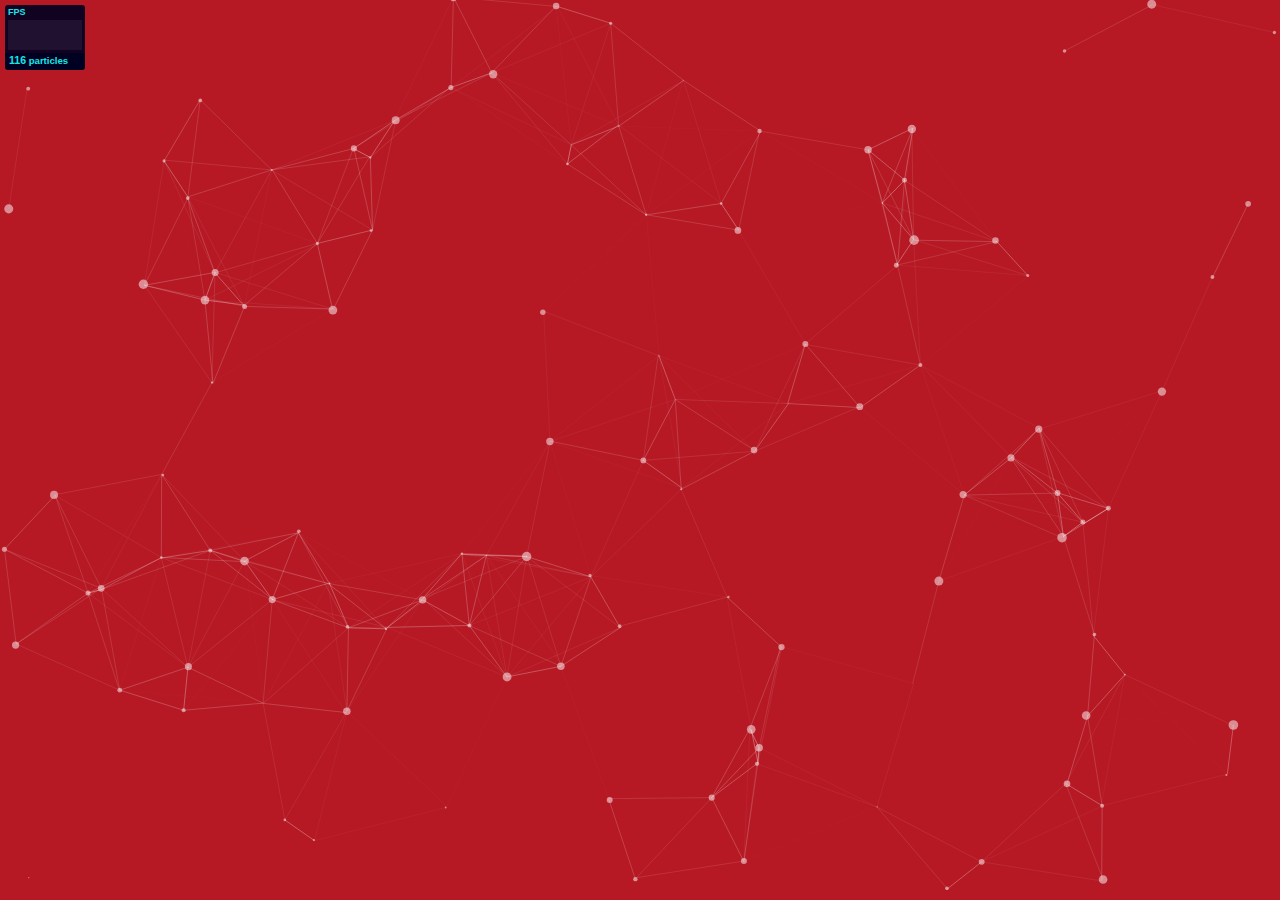
<file: assets/images/particles.js-master/demo/index.html>
<!DOCTYPE html>
<html lang="en">
<head>
  <meta charset="utf-8">
  <title>particles.js</title>
  <meta name="description" content="particles.js is a lightweight JavaScript library for creating particles.">
  <meta name="author" content="Vincent Garreau" />
  <meta name="viewport" content="width=device-width, initial-scale=1.0, minimum-scale=1.0, maximum-scale=1.0, user-scalable=no">
  <link rel="stylesheet" media="screen" href="css/style.css">
</head>
<body>

<!-- count particles -->
<div class="count-particles">
  <span class="js-count-particles">--</span> particles
</div>

<!-- particles.js container -->
<div id="particles-js"></div>

<!-- scripts -->
<script src="../particles.js"></script>
<script src="js/app.js"></script>

<!-- stats.js -->
<script src="js/lib/stats.js"></script>
<script>
  var count_particles, stats, update;
  stats = new Stats;
  stats.setMode(0);
  stats.domElement.style.position = 'absolute';
  stats.domElement.style.left = '0px';
  stats.domElement.style.top = '0px';
  document.body.appendChild(stats.domElement);
  count_particles = document.querySelector('.js-count-particles');
  update = function() {
    stats.begin();
    stats.end();
    if (window.pJSDom[0].pJS.particles && window.pJSDom[0].pJS.particles.array) {
      count_particles.innerText = window.pJSDom[0].pJS.particles.array.length;
    }
    requestAnimationFrame(update);
  };
  requestAnimationFrame(update);
</script>

</body>
</html>
</file>
<file: assets/images/particles.js-master/demo/css/style.css>
/* =============================================================================
   HTML5 CSS Reset Minified - Eric Meyer
   ========================================================================== */

html,body,div,span,object,iframe,h1,h2,h3,h4,h5,h6,p,blockquote,pre,abbr,address,cite,code,del,dfn,em,img,ins,kbd,q,samp,small,strong,sub,sup,var,b,i,dl,dt,dd,ol,ul,li,fieldset,form,label,legend,table,caption,tbody,tfoot,thead,tr,th,td,article,aside,canvas,details,figcaption,figure,footer,header,hgroup,menu,nav,section,summary,time,mark,audio,video{margin:0;padding:0;border:0;outline:0;font-size:100%;vertical-align:baseline;background:transparent}
body{line-height:1}
article,aside,details,figcaption,figure,footer,header,hgroup,menu,nav,section{display:block}
nav ul{list-style:none}
blockquote,q{quotes:none}
blockquote:before,blockquote:after,q:before,q:after{content:none}
a{margin:0;padding:0;font-size:100%;vertical-align:baseline;background:transparent;text-decoration:none}
mark{background-color:#ff9;color:#000;font-style:italic;font-weight:bold}
del{text-decoration:line-through}
abbr[title],dfn[title]{border-bottom:1px dotted;cursor:help}
table{border-collapse:collapse;border-spacing:0}
hr{display:block;height:1px;border:0;border-top:1px solid #ccc;margin:1em 0;padding:0}
input,select{vertical-align:middle}
li{list-style:none}


/* =============================================================================
   My CSS
   ========================================================================== */

/* ---- base ---- */

html,body{ 
	width:100%;
	height:100%;
	background:#111;
}

html{
  -webkit-tap-highlight-color: rgba(0, 0, 0, 0);
}

body{
  font:normal 75% Arial, Helvetica, sans-serif;
}

canvas{
  display:block;
  vertical-align:bottom;
}


/* ---- stats.js ---- */

.count-particles{
  background: #000022;
  position: absolute;
  top: 48px;
  left: 0;
  width: 80px;
  color: #13E8E9;
  font-size: .8em;
  text-align: left;
  text-indent: 4px;
  line-height: 14px;
  padding-bottom: 2px;
  font-family: Helvetica, Arial, sans-serif;
  font-weight: bold;
}

.js-count-particles{
  font-size: 1.1em;
}

#stats,
.count-particles{
  -webkit-user-select: none;
  margin-top: 5px;
  margin-left: 5px;
}

#stats{
  border-radius: 3px 3px 0 0;
  overflow: hidden;
}

.count-particles{
  border-radius: 0 0 3px 3px;
}


/* ---- particles.js container ---- */

#particles-js{
  width: 100%;
  height: 100%;
  background-color: #b61924;
  background-image: url('');
  background-size: cover;
  background-position: 50% 50%;
  background-repeat: no-repeat;
}
</file>
